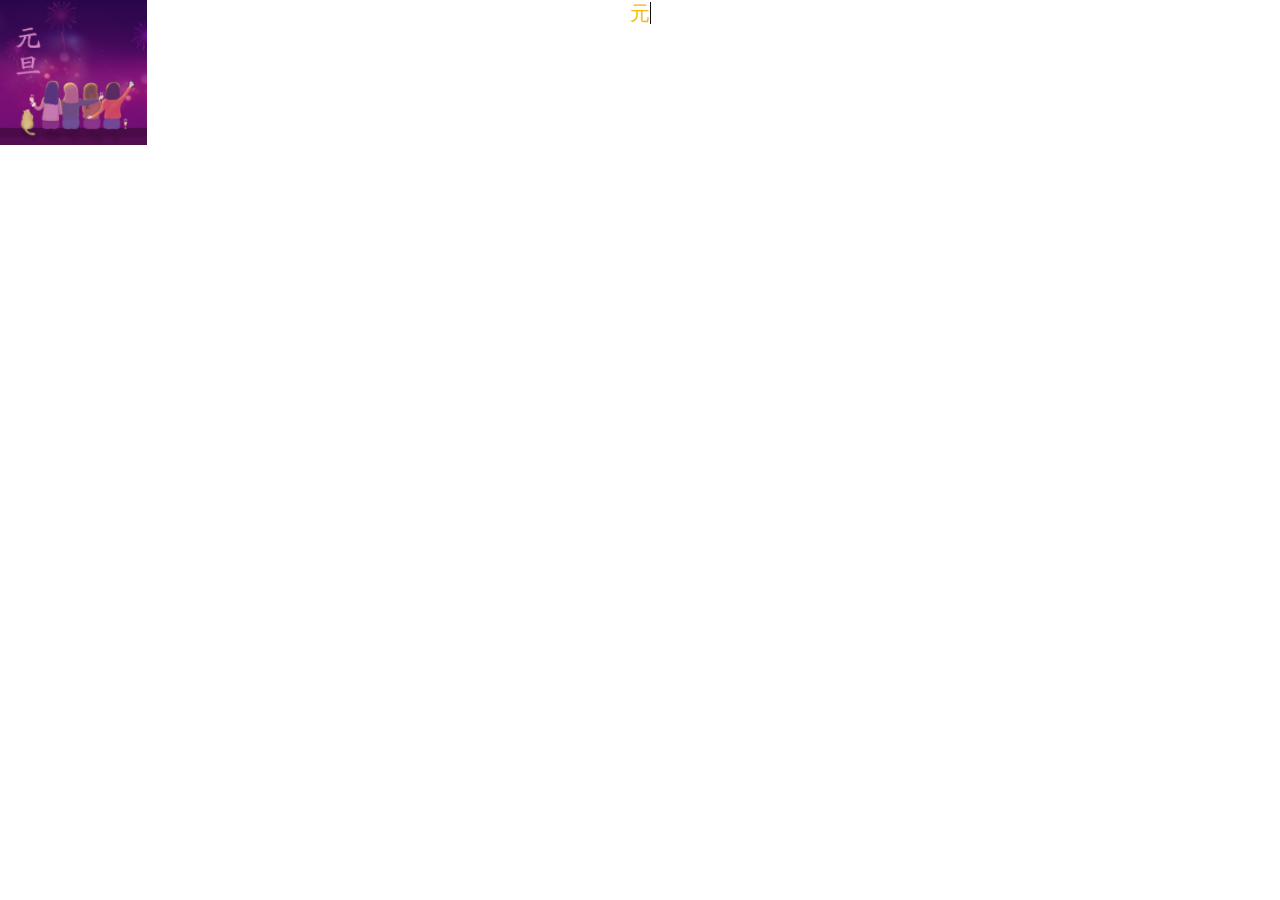
<file: index.html>
<!DOCTYPE html>
<html lang="en">
  <head>
    <meta charset="UTF-8" />
    <meta name="viewport" content="width=device-width, initial-scale=1.0, user-scalable: yes;" />
    <!-- 引用有字库站酷高端黑字体 -->
    <style>
      * {
          margin: 0;
          padding: 0;
          box-sizing: border-box;
          font-family: "huxiaobo-gdh1e91397a5f211c5", "PingFang SC", "Microsoft Yahei",
            sans-serif;
          /* background: url("NationalDay_MidAutumnFestival.jpg") fixed no-repeat; */
        }

        .container {
          width: 100vw;
          height: 100vh;
          display: flex;
          align-items: center;
          justify-content: center;
          background: url("yuandanjie.png") no-repeat;
          background-repeat: no-repeat;
          /* background-size: cover; */
        }
        
        main {
          /* background: #2f3542; */
          display: flex;
          align-items: flex-start;
          justify-content: flex-end;
          height: 100vh;
        }
        
        h1 {
          color: #f3bc09;
          font-size: 20px;
          font-weight: 300;
        }
        
        span.mark {
          border-right: 1px solid rgb(14, 13, 13);
          animation: blink 0.6s step-end infinite;
        }
        
        @keyframes blink {
          from,
          to {
            border-color: transparent;
          }
          50% {
            border-color: rgb(15, 15, 15);
          }
        }
    </style>
    <title>元旦节</title>
  </head>
  <body>
    <div class="container">
      <!-- 定位文本到浏览器中央 -->
      <main>
        <!-- 文字容器，统一由h1控制 -->
        <h1>
          <!-- 使用span显示文字, data-text为Json格式的数组 -->
          <span
            id="text"
            data-text='["元旦快乐各位！！！"]'
          ></span>
          <!-- 闪烁的光标 -->
          <span class="mark"></span>
        </h1>
      </main>
    </div>

    <script type="text/javascript">
    // 获取显示文字的span元素
    const textEl = document.querySelector("#text");
    // 获取并解析要展示的文本数组
    const texts = JSON.parse(textEl.getAttribute("data-text"));

    // 当前显示文本数组中的第几个
    let index = 0;
    // 当前显示第几个字
    let charIndex = 0;
    // 每个字显示间隔默认是500毫秒
    let delta = 500;

    // 记录动画执行开始时间
    let start = null;
    // 是否为删除动画
    let isDeleting = false;

    // 动画回调函数
    function type(time) {
      window.requestAnimationFrame(type);
      // 初始化开始时间
      if (!start) start = time;
      // 获取时间间隔
      let progress = time - start;
      // 每隔一定的时间，打印出一个新的字符
      if (progress > delta) {
        // 获取完整的字符
        let text = texts[index];
        // 如果是打字效果
        if (!isDeleting) {
          // 给展示文字的span新增一个字符，使用innerHTML来替换，charIndex自增1，然后返回新的字符串子串
          textEl.innerHTML = text.slice(0, ++charIndex);
          // 每个字符打印出来的速度不一样，模仿人工打字的速度
          delta = 500 - Math.random() * 400;
        } else {
          // 如果是删除效果，则把文字一个一个减掉
          textEl.innerHTML = text.slice(0, charIndex--);
        }
        // 把star更新为当前时间，进行下一个周期
        start = time;

        // 如果文字已经全部打印完毕
        if (charIndex === text.length) {
          // 下次开始删除文字
          isDeleting = true;
          // 删除文字的间隔为200毫秒
          delta = 200;
          // 额外等待1.2秒后再删除
          start = time + 1200;
        }

        // 如果文字删除完毕
        if (charIndex < 0) {
          isDeleting = false;
          // 额外增加200毫秒延迟
          start = time + 200;
          // 把index移动到下一个文本，并且在文本数组元素个数中循环
          index = ++index % texts.length;
        }
      }
    }

    window.requestAnimationFrame(type);
    // <img class="source-image" src="shuangjiang.jpg" alt="" />
    // $(document).ready(function() { var $winwidth = $(window).width(); $("img.source-image").attr({ width: $winwidth }); $(window).bind("resize", function(){ var $winwidth = $(window).width(); $("img.source-image").attr({ width: $winwidth }); }); });
    // img.source-image {position: absolute;top: 0;left: 0}
    </script>
  </body>
</html>
</file>
